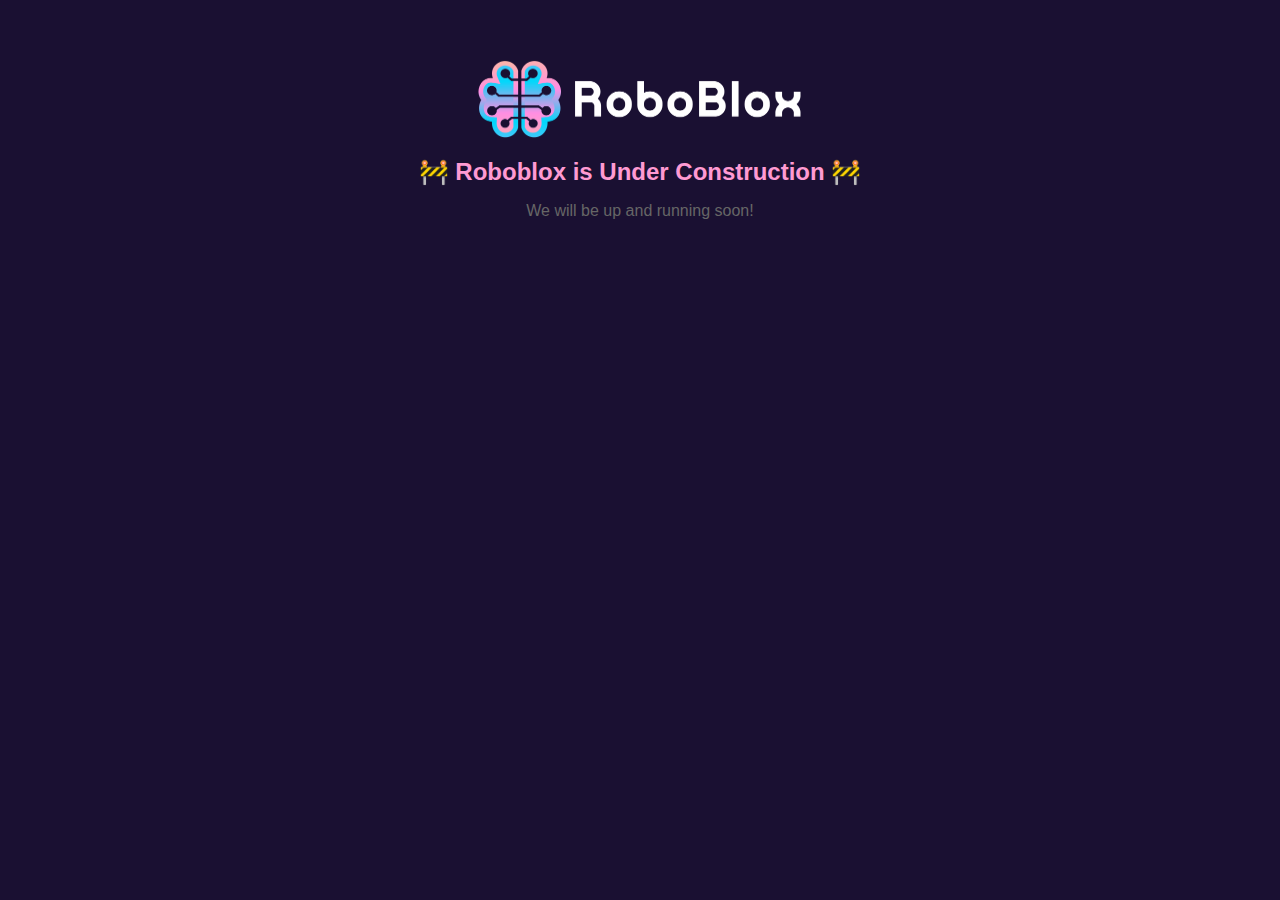
<file: index.html>
<!DOCTYPE html>
<html lang="en">
<head>
    <meta charset="UTF-8">
    <meta name="viewport" content="width=device-width, initial-scale=1.0">
    <title>Under Construction</title>
    <style>
        body {
            font-family: Arial, sans-serif;
            text-align: center;
            background-color: #1a1032;
            color: #ffffff;
        }
        .container {
            padding: 50px;
        }
        h1 {
            font-size: 24px;
            color: #ff9ad2;
        }
        p {
            font-size: 16px;
            color: #666;
        }
    </style>
</head>
<body>
    <div class="container">
      <span class="sitename"><img  src="assets/img/RobobloxLogo.png" alt="" height="80px" width="330px"></span>
        <h1>🚧 Roboblox is Under Construction 🚧</h1>
        <p>We will be up and running soon!</p>
    </div>
</body>
</html>
</file>
